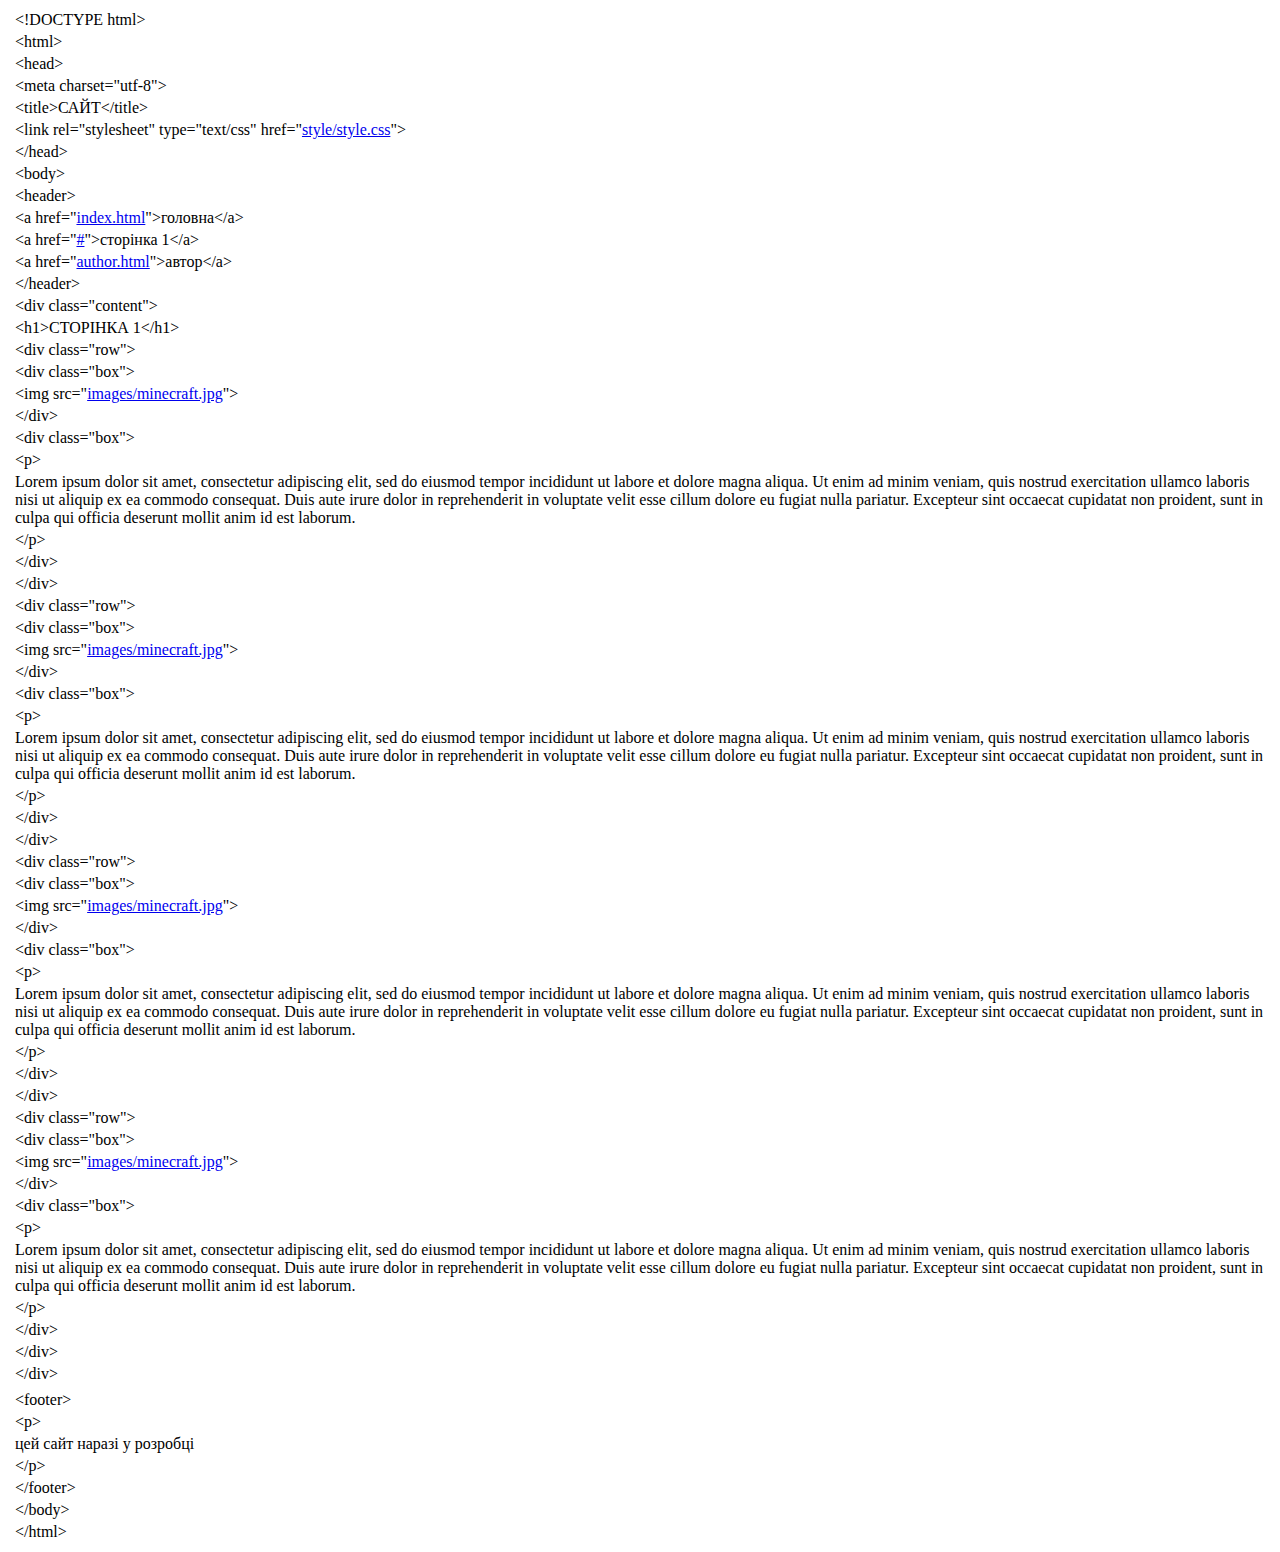
<file: Урок 7/index2.html>
<!-- saved from url=(0075)file:///C:/Users/1021/AppData/Local/Temp/Temp1_1021.zip/lesson5/index2.html --><html><head><meta http-equiv="Content-Type" content="text/html; charset=UTF-8"></head><body><div class="line-gutter-backdrop"></div><table><tbody><tr><td class="line-number" value="1"></td><td class="line-content"><span class="html-doctype">&lt;!DOCTYPE html&gt;</span></td></tr><tr><td class="line-number" value="2"></td><td class="line-content"><span class="html-tag">&lt;html&gt;</span></td></tr><tr><td class="line-number" value="3"></td><td class="line-content"><span class="html-tag">&lt;head&gt;</span></td></tr><tr><td class="line-number" value="4"></td><td class="line-content">	<span class="html-tag">&lt;meta <span class="html-attribute-name">charset</span>="<span class="html-attribute-value">utf-8</span>"&gt;</span></td></tr><tr><td class="line-number" value="5"></td><td class="line-content">	<span class="html-tag">&lt;title&gt;</span>САЙТ<span class="html-tag">&lt;/title&gt;</span></td></tr><tr><td class="line-number" value="6"></td><td class="line-content">	<span class="html-tag">&lt;link <span class="html-attribute-name">rel</span>="<span class="html-attribute-value">stylesheet</span>" <span class="html-attribute-name">type</span>="<span class="html-attribute-value">text/css</span>" <span class="html-attribute-name">href</span>="<a class="html-attribute-value html-resource-link" target="_blank" href="file:///C:/Users/1021/AppData/Local/Temp/Temp1_1021.zip/lesson5/style/style.css" rel="noreferrer noopener">style/style.css</a>"&gt;</span></td></tr><tr><td class="line-number" value="7"></td><td class="line-content"><span class="html-tag">&lt;/head&gt;</span></td></tr><tr><td class="line-number" value="8"></td><td class="line-content"><span class="html-tag">&lt;body&gt;</span></td></tr><tr><td class="line-number" value="9"></td><td class="line-content">	<span class="html-tag">&lt;header&gt;</span></td></tr><tr><td class="line-number" value="10"></td><td class="line-content">		<span class="html-tag">&lt;a <span class="html-attribute-name">href</span>="<a class="html-attribute-value html-external-link" target="_blank" href="file:///C:/Users/1021/AppData/Local/Temp/Temp1_1021.zip/lesson5/index.html" rel="noreferrer noopener">index.html</a>"&gt;</span>головна<span class="html-tag">&lt;/a&gt;</span></td></tr><tr><td class="line-number" value="11"></td><td class="line-content">		<span class="html-tag">&lt;a <span class="html-attribute-name">href</span>="<a class="html-attribute-value html-external-link" target="_blank" href="file:///C:/Users/1021/AppData/Local/Temp/Temp1_1021.zip/lesson5/index2.html#" rel="noreferrer noopener">#</a>"&gt;</span>сторінка 1<span class="html-tag">&lt;/a&gt;</span></td></tr><tr><td class="line-number" value="12"></td><td class="line-content">		<span class="html-tag">&lt;a <span class="html-attribute-name">href</span>="<a class="html-attribute-value html-external-link" target="_blank" href="file:///C:/Users/1021/AppData/Local/Temp/Temp1_1021.zip/lesson5/author.html" rel="noreferrer noopener">author.html</a>"&gt;</span>автор<span class="html-tag">&lt;/a&gt;</span></td></tr><tr><td class="line-number" value="13"></td><td class="line-content">	<span class="html-tag">&lt;/header&gt;</span></td></tr><tr><td class="line-number" value="14"></td><td class="line-content">	<span class="html-tag">&lt;div <span class="html-attribute-name">class</span>="<span class="html-attribute-value">content</span>"&gt;</span></td></tr><tr><td class="line-number" value="15"></td><td class="line-content">		<span class="html-tag">&lt;h1&gt;</span>СТОРІНКА 1<span class="html-tag">&lt;/h1&gt;</span></td></tr><tr><td class="line-number" value="16"></td><td class="line-content">		<span class="html-tag">&lt;div <span class="html-attribute-name">class</span>="<span class="html-attribute-value">row</span>"&gt;</span></td></tr><tr><td class="line-number" value="17"></td><td class="line-content">			<span class="html-tag">&lt;div <span class="html-attribute-name">class</span>="<span class="html-attribute-value">box</span>"&gt;</span></td></tr><tr><td class="line-number" value="18"></td><td class="line-content">				<span class="html-tag">&lt;img <span class="html-attribute-name">src</span>="<a class="html-attribute-value html-resource-link" target="_blank" href="file:///C:/Users/1021/AppData/Local/Temp/Temp1_1021.zip/lesson5/images/minecraft.jpg" rel="noreferrer noopener">images/minecraft.jpg</a>"&gt;</span></td></tr><tr><td class="line-number" value="19"></td><td class="line-content">			<span class="html-tag">&lt;/div&gt;</span></td></tr><tr><td class="line-number" value="20"></td><td class="line-content">			<span class="html-tag">&lt;div <span class="html-attribute-name">class</span>="<span class="html-attribute-value">box</span>"&gt;</span></td></tr><tr><td class="line-number" value="21"></td><td class="line-content">				<span class="html-tag">&lt;p&gt;</span></td></tr><tr><td class="line-number" value="22"></td><td class="line-content">					Lorem ipsum dolor sit amet, consectetur adipiscing elit, sed do eiusmod tempor incididunt ut labore et dolore magna aliqua. Ut enim ad minim veniam, quis nostrud exercitation ullamco laboris nisi ut aliquip ex ea commodo consequat. Duis aute irure dolor in reprehenderit in voluptate velit esse cillum dolore eu fugiat nulla pariatur. Excepteur sint occaecat cupidatat non proident, sunt in culpa qui officia deserunt mollit anim id est laborum.</td></tr><tr><td class="line-number" value="23"></td><td class="line-content">				<span class="html-tag">&lt;/p&gt;</span></td></tr><tr><td class="line-number" value="24"></td><td class="line-content">			<span class="html-tag">&lt;/div&gt;</span></td></tr><tr><td class="line-number" value="25"></td><td class="line-content">		<span class="html-tag">&lt;/div&gt;</span></td></tr><tr><td class="line-number" value="26"></td><td class="line-content">		<span class="html-tag">&lt;div <span class="html-attribute-name">class</span>="<span class="html-attribute-value">row</span>"&gt;</span></td></tr><tr><td class="line-number" value="27"></td><td class="line-content">			<span class="html-tag">&lt;div <span class="html-attribute-name">class</span>="<span class="html-attribute-value">box</span>"&gt;</span></td></tr><tr><td class="line-number" value="28"></td><td class="line-content">				<span class="html-tag">&lt;img <span class="html-attribute-name">src</span>="<a class="html-attribute-value html-resource-link" target="_blank" href="file:///C:/Users/1021/AppData/Local/Temp/Temp1_1021.zip/lesson5/images/minecraft.jpg" rel="noreferrer noopener">images/minecraft.jpg</a>"&gt;</span></td></tr><tr><td class="line-number" value="29"></td><td class="line-content">			<span class="html-tag">&lt;/div&gt;</span></td></tr><tr><td class="line-number" value="30"></td><td class="line-content">			<span class="html-tag">&lt;div <span class="html-attribute-name">class</span>="<span class="html-attribute-value">box</span>"&gt;</span></td></tr><tr><td class="line-number" value="31"></td><td class="line-content">				<span class="html-tag">&lt;p&gt;</span></td></tr><tr><td class="line-number" value="32"></td><td class="line-content">					Lorem ipsum dolor sit amet, consectetur adipiscing elit, sed do eiusmod tempor incididunt ut labore et dolore magna aliqua. Ut enim ad minim veniam, quis nostrud exercitation ullamco laboris nisi ut aliquip ex ea commodo consequat. Duis aute irure dolor in reprehenderit in voluptate velit esse cillum dolore eu fugiat nulla pariatur. Excepteur sint occaecat cupidatat non proident, sunt in culpa qui officia deserunt mollit anim id est laborum.</td></tr><tr><td class="line-number" value="33"></td><td class="line-content">				<span class="html-tag">&lt;/p&gt;</span></td></tr><tr><td class="line-number" value="34"></td><td class="line-content">			<span class="html-tag">&lt;/div&gt;</span></td></tr><tr><td class="line-number" value="35"></td><td class="line-content">		<span class="html-tag">&lt;/div&gt;</span></td></tr><tr><td class="line-number" value="36"></td><td class="line-content">		<span class="html-tag">&lt;div <span class="html-attribute-name">class</span>="<span class="html-attribute-value">row</span>"&gt;</span></td></tr><tr><td class="line-number" value="37"></td><td class="line-content">			<span class="html-tag">&lt;div <span class="html-attribute-name">class</span>="<span class="html-attribute-value">box</span>"&gt;</span></td></tr><tr><td class="line-number" value="38"></td><td class="line-content">				<span class="html-tag">&lt;img <span class="html-attribute-name">src</span>="<a class="html-attribute-value html-resource-link" target="_blank" href="file:///C:/Users/1021/AppData/Local/Temp/Temp1_1021.zip/lesson5/images/minecraft.jpg" rel="noreferrer noopener">images/minecraft.jpg</a>"&gt;</span></td></tr><tr><td class="line-number" value="39"></td><td class="line-content">			<span class="html-tag">&lt;/div&gt;</span></td></tr><tr><td class="line-number" value="40"></td><td class="line-content">			<span class="html-tag">&lt;div <span class="html-attribute-name">class</span>="<span class="html-attribute-value">box</span>"&gt;</span></td></tr><tr><td class="line-number" value="41"></td><td class="line-content">				<span class="html-tag">&lt;p&gt;</span></td></tr><tr><td class="line-number" value="42"></td><td class="line-content">					Lorem ipsum dolor sit amet, consectetur adipiscing elit, sed do eiusmod tempor incididunt ut labore et dolore magna aliqua. Ut enim ad minim veniam, quis nostrud exercitation ullamco laboris nisi ut aliquip ex ea commodo consequat. Duis aute irure dolor in reprehenderit in voluptate velit esse cillum dolore eu fugiat nulla pariatur. Excepteur sint occaecat cupidatat non proident, sunt in culpa qui officia deserunt mollit anim id est laborum.</td></tr><tr><td class="line-number" value="43"></td><td class="line-content">				<span class="html-tag">&lt;/p&gt;</span></td></tr><tr><td class="line-number" value="44"></td><td class="line-content">			<span class="html-tag">&lt;/div&gt;</span></td></tr><tr><td class="line-number" value="45"></td><td class="line-content">		<span class="html-tag">&lt;/div&gt;</span></td></tr><tr><td class="line-number" value="46"></td><td class="line-content">		<span class="html-tag">&lt;div <span class="html-attribute-name">class</span>="<span class="html-attribute-value">row</span>"&gt;</span></td></tr><tr><td class="line-number" value="47"></td><td class="line-content">			<span class="html-tag">&lt;div <span class="html-attribute-name">class</span>="<span class="html-attribute-value">box</span>"&gt;</span></td></tr><tr><td class="line-number" value="48"></td><td class="line-content">				<span class="html-tag">&lt;img <span class="html-attribute-name">src</span>="<a class="html-attribute-value html-resource-link" target="_blank" href="file:///C:/Users/1021/AppData/Local/Temp/Temp1_1021.zip/lesson5/images/minecraft.jpg" rel="noreferrer noopener">images/minecraft.jpg</a>"&gt;</span></td></tr><tr><td class="line-number" value="49"></td><td class="line-content">			<span class="html-tag">&lt;/div&gt;</span></td></tr><tr><td class="line-number" value="50"></td><td class="line-content">			<span class="html-tag">&lt;div <span class="html-attribute-name">class</span>="<span class="html-attribute-value">box</span>"&gt;</span></td></tr><tr><td class="line-number" value="51"></td><td class="line-content">				<span class="html-tag">&lt;p&gt;</span></td></tr><tr><td class="line-number" value="52"></td><td class="line-content">					Lorem ipsum dolor sit amet, consectetur adipiscing elit, sed do eiusmod tempor incididunt ut labore et dolore magna aliqua. Ut enim ad minim veniam, quis nostrud exercitation ullamco laboris nisi ut aliquip ex ea commodo consequat. Duis aute irure dolor in reprehenderit in voluptate velit esse cillum dolore eu fugiat nulla pariatur. Excepteur sint occaecat cupidatat non proident, sunt in culpa qui officia deserunt mollit anim id est laborum.</td></tr><tr><td class="line-number" value="53"></td><td class="line-content">				<span class="html-tag">&lt;/p&gt;</span></td></tr><tr><td class="line-number" value="54"></td><td class="line-content">			<span class="html-tag">&lt;/div&gt;</span></td></tr><tr><td class="line-number" value="55"></td><td class="line-content">		<span class="html-tag">&lt;/div&gt;</span></td></tr><tr><td class="line-number" value="56"></td><td class="line-content">	<span class="html-tag">&lt;/div&gt;</span></td></tr><tr><td class="line-number" value="57"></td><td class="line-content"></td></tr><tr><td class="line-number" value="58"></td><td class="line-content">	<span class="html-tag">&lt;footer&gt;</span></td></tr><tr><td class="line-number" value="59"></td><td class="line-content">		<span class="html-tag">&lt;p&gt;</span></td></tr><tr><td class="line-number" value="60"></td><td class="line-content">			цей сайт наразі у розробці</td></tr><tr><td class="line-number" value="61"></td><td class="line-content">		<span class="html-tag">&lt;/p&gt;</span></td></tr><tr><td class="line-number" value="62"></td><td class="line-content">	<span class="html-tag">&lt;/footer&gt;</span></td></tr><tr><td class="line-number" value="63"></td><td class="line-content"><span class="html-tag">&lt;/body&gt;</span></td></tr><tr><td class="line-number" value="64"></td><td class="line-content"><span class="html-tag">&lt;/html&gt;</span><span class="html-end-of-file"></span></td></tr></tbody></table></body></html>
</file>
